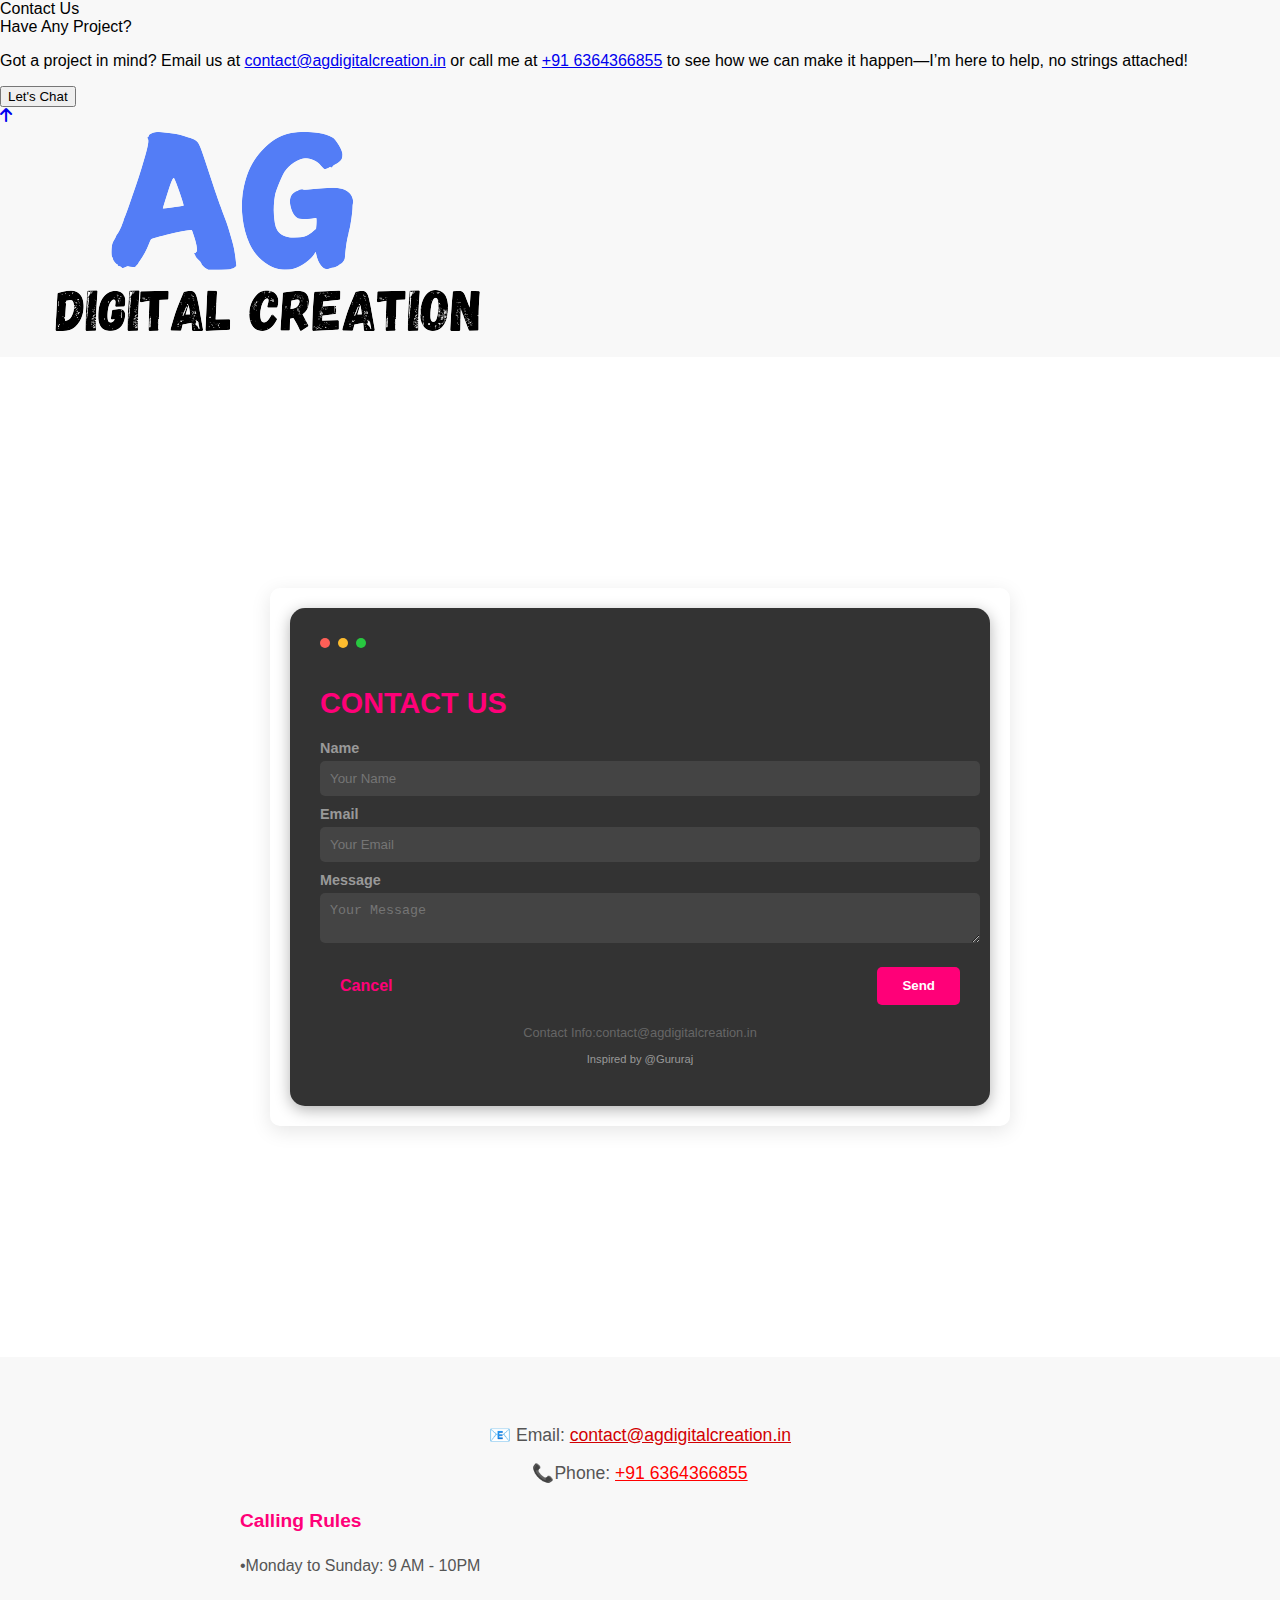
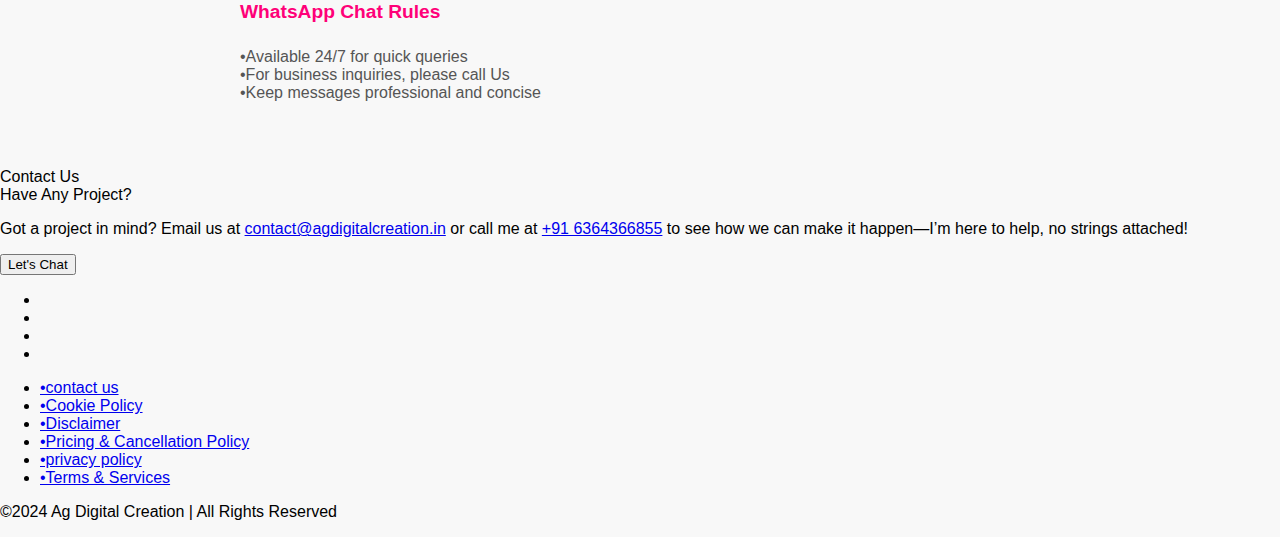
<file: contactus.html>
<!DOCTYPE html>
<html lang="en">

<head>
  <meta charset="UTF-8" />

  <!-- Contact Me section Start -->
  <section class="contact" id="contact">
    <div class="content">
      <div class="title"><span>Contact Us</span></div>
      <div class="text">
        <div class="topic">Have Any Project?</div>
<p>Got a project in mind? Email us at <a href="mailto:contact@agdigitalcreation.in">contact@agdigitalcreation.in</a> or call me at <a href="tel:+91 6364366855">+91 6364366855</a> to see how we can make it happen—I’m here to help, no strings attached!</p>
      <div class="button">
    <a href="https://wa.me/916364366855?text=Hello%2C%20I%20am%20interested%20in%20your%20content%20creation%20and%20digital%20marketing%20services.%20I%20would%20love%20to%20discuss%20my%20project%20and%20how%20we%20can%20collaborate.%20Please%20let%20me%20know%20how%20we%20can%20proceed." target="_blank">
        <button>Let's Chat</button>
    </a>
</div>
  <title>Responsive Portfolio Website HTML CSS| CodingNepal</title>
  <meta name="viewport" content="width=device-width, initial-scale=1.0" />
  <link href="https://cdnjs.cloudflare.com/ajax/libs/font-awesome/6.0.0-beta3/css/all.min.css" rel="stylesheet">
  <style>
    /* Base styles for general responsiveness */
    body {
      font-family: Arial, sans-serif;
      margin: 0;
      padding: 0;
      background-color: #f8f8f8;
    }

    .navbar {
      display: flex;
      justify-content: space-between;
      padding: 10px 20px;
      background-color: #333;
    }

    .navbar .logo a {
      color: white;
      font-size: 1.5em;
      text-decoration: none;
    }

    .contact-container {
      padding: 20px;
      background-color: #fff;
      border-radius: 10px;
      box-shadow: 0px 5px 20px rgba(0, 0, 0, 0.1);
    }

    .contact-form {
      margin-top: 20px;
    }

    .input-field {
      width: 100%;
      padding: 10px;
      background-color: #444;
      color: white;
      border: 1px solid #333;
      border-radius: 5px;
      margin-top: 10px;
    }

    .submit-button,
    .cancel-button {
      padding: 10px 20px;
      border-radius: 5px;
      color: white;
      cursor: pointer;
      font-weight: bold;
    }

    .submit-button {
      background-color: #ff0078;
    }

    .cancel-button {
      background-color: transparent;
      border: 2px solid #ff0078;
      color: #ff0078;
    }

    /* Media Query for devices smaller than 768px (typically tablets and phones) */
    @media only screen and (max-width: 768px) {
      .navbar {
        flex-direction: column;
        align-items: center;
      }

      .contact-container {
        width: 90%;
        margin: 20px auto;
        padding: 15px;
      }

      .input-field {
        width: 100%;
      }

      .submit-button,
      .cancel-button {
        width: 100%;
        font-size: 1.2em;
      }

      .fixed-logo {
  position: fixed;
  top: 10px;
  left: 10px;
  z-index: 1000;
}

.fixed-logo img {
  width: 20px; /* Default size for PC */
}

    #contact-info {
      background-color: #f8f8f8;
      padding: 50px 20px;
      text-align: center;
    }

    #contact-info .container {
      display: flex;
      flex-wrap: wrap;
      justify-content: center;
      gap: 20px;
      max-width: 1000px;
      margin: auto;
    }

    .contact-item {
      background-color: #fff;
      border: 1px solid #ddd;
      padding: 20px;
      border-radius: 10px;
      flex: 1 1 calc(33.33% - 40px);
      max-width: calc(33.33% - 40px);
      text-align: left;
    }

    .contact-item h4 {
      color: #ff0078;
      font-size: 1.2em;
      margin-bottom: 10px;
    }

    .contact-item p,
    .contact-item ul {
      color: #555;
      font-size: 1em;
      margin: 0;
    }

    .contact-item ul {
      list-style: none;
      padding-left: 0;
    }

    .contact-item ul li {
      margin-bottom: 5px;
    }

    .contact-item a {
      color: #d20103;
      text-decoration: underline;
    }

    /* Responsive adjustments */
    @media (max-width: 768px) {
      .contact-item {
        flex: 1 1 calc(50% - 20px);
        max-width: calc(50% - 20px);
      }
    }

    @media (max-width: 480px) {
      .contact-item {
        flex: 1 1 100%;
        max-width: 100%;
      }

/* Responsive adjustments */
@media (max-width: 768px) { /* Tablet and smaller screens */
  .fixed-logo img {
    width: 100px; /* Smaller size for tablets */
  }
}

@media (max-width: 480px) { /* Mobile screens */
  .fixed-logo img {
    width: 70px; /* Even smaller size for mobile */
  }
}


    /* For very small screens like smartphones */
    @media only screen and (max-width: 480px) {
      .contact-title {
        font-size: 1.5em;
      }

      .menu__link {
        font-size: 1.2em;
      }

      
      .input-field {
        padding: 12px;
        font-size: 1em;
      }

      .submit-button,
      .cancel-button {
        font-size: 1.2em;
        padding: 12px;
      }
    }
  </style>
</head>

<body>
  <!-- Move to up button -->
  <div class="scroll-button">
    <a href="#home"><i class="fas fa-arrow-up"></i></a>
  </div>
  <div class="fixed-logo">
    <a href="index.html"> <!-- Link to your desired page -->
      <img src="ag.png" alt="Logo">
    </a>
  </div>

  <!-- Contact Section -->
  <section id="contact-section" data-aos="fade-up" class="contact-section" style="background-color: #FFFFFF; padding: 50px; color: white; height: 100vh; display: flex; justify-content: center; align-items: center;">
    <div class="contact-container" style="max-width: 700px; width: 100%; margin: auto;">
      <div class="contact-form-card" style="background-color: #333; padding: 30px; border-radius: 15px; box-shadow: 0px 4px 15px rgba(0,0,0,0.3); position: relative;">
        
        <!-- Window top bar -->
        <div class="window-top-bar" style="display: flex; justify-content: flex-start; align-items: center; padding-bottom: 15px;">
          <span class="circle red" style="height: 10px; width: 10px; background-color: #ff5f57; border-radius: 50%; margin-right: 8px;"></span>
          <span class="circle yellow" style="height: 10px; width: 10px; background-color: #febc2e; border-radius: 50%; margin-right: 8px;"></span>
          <span class="circle green" style="height: 10px; width: 10px; background-color: #28c840; border-radius: 50%;"></span>
        </div>

        <form action="https://api.web3forms.com/submit" method="POST" class="contact-form" style="margin-top: 10px;">
          <input type="hidden" name="access_key" value="5d2f260a-3d1a-4cb6-9512-d4ff9164c657">

          <h2 class="contact-title" style="color: #ff0078; font-size: 1.8em; text-transform: uppercase; font-weight: bold; margin-bottom: 20px;">Contact Us</h2>

          <label for="name" class="input-label" style="display: block; color: #999; font-weight: bold; margin-top: 10px; font-size: 0.9em;">Name</label>
          <input type="text" id="name" name="name" placeholder="Your Name" required class="input-field" style="width: 100%; padding: 10px; background-color: #444; border: none; color: #fff; border-radius: 5px; margin-top: 5px;">

          <label for="email" class="input-label" style="display: block; color: #999; font-weight: bold; margin-top: 10px; font-size: 0.9em;">Email</label>
          <input type="email" id="email" name="email" placeholder="Your Email" required class="input-field" style="width: 100%; padding: 10px; background-color: #444; border: none; color: #fff; border-radius: 5px; margin-top: 5px;">

          <label for="message" class="input-label" style="display: block; color: #999; font-weight: bold; margin-top: 10px; font-size: 0.9em;">Message</label>
          <textarea id="message" name="message" placeholder="Your Message" required class="input-field" style="width: 100%; padding: 10px; background-color: #444; border: none; color: #fff; border-radius: 5px; margin-top: 5px;"></textarea>

          <div class="form-actions" style="display: flex; justify-content: space-between; margin-top: 20px;">
            <button type="button" class="cancel-button" style="background-color: transparent; border: none; color: #ff0078; font-weight: bold; cursor: pointer; font-size: 1em;">Cancel</button>
            <button type="submit" class="submit-button" style="background-color: #ff0078; border: none; padding: 10px 25px; color: white; border-radius: 5px; cursor: pointer; font-weight: bold;">Send</button>
          </div>
        </form>
        
        <!-- Footer Text -->
        <p class="contact-footer-text" style="text-align: center; color: #666; font-size: 0.8em; margin-top: 20px;">Contact Info:contact@agdigitalcreation.in </p>
        <p class="inspired-text" style="text-align: center; color: #999; font-size: 0.7em; margin-top: 5px;">Inspired by @Gururaj</p>
      </div>
    </div>
  </section>

  <!-- Contact Details Section Below -->
  <section id="contact-info" style="background-color: #f8f8f8; padding: 50px; text-align: center;">
    <div class="container" style="max-width: 800px; margin: auto;">
      
      <!-- Email Address -->
      <p style="color: #555; font-size: 1.1em; margin-bottom: 10px;">📧 Email: <a href="mailto:your-email@example.com" style="color: #D20103; text-decoration: underline;">contact@agdigitalcreation.in</a></p>

      <!-- Phone Number -->
      <p style="color: #555; font-size: 1.1em; margin-bottom: 10px;">
        📞Phone: <a href="tel:+916364366855" style="text-decoration: underline; color: red;">+91 6364366855</a>
      </p>

      <!-- Calling Rules -->
      <div style="text-align: left; margin-bottom: 20px;">
        <h4 style="color: #ff0078; font-size: 1.2em;">Calling Rules</h4>
        <ul style="color: #555; font-size: 1em; list-style-type: none; padding-left: 0;">
          <li>•Monday to Sunday: 9 AM - 10PM</li>
        </ul>
      </div>

      <!-- Chat Rules (WhatsApp) -->
      <div style="text-align: left;">
        <h4 style="color: #ff0078; font-size: 1.2em;">WhatsApp Chat Rules</h4>
        <ul style="color: #555; font-size: 1em; list-style-type: none; padding-left: 0;">
          <li>•Available 24/7 for quick queries</li>
          <li>•For business inquiries, please call Us</li>
          <li>•Keep messages professional and concise</li>
        </ul>
      </div>
    </div>
  </section>

 
  <!-- Contact Me section Start -->
  <section class="contact" id="contact">
    <div class="content">
      <div class="title"><span>Contact Us</span></div>
      <div class="text">
        <div class="topic">Have Any Project?</div>
<p>Got a project in mind? Email us at <a href="mailto:contact@agdigitalcreation.in">contact@agdigitalcreation.in</a> or call me at <a href="tel:+91 6364366855">+91 6364366855</a> to see how we can make it happen—I’m here to help, no strings attached!</p>
      <div class="button">
    <a href="https://wa.me/916364366855?text=Hello%2C%20I%20am%20interested%20in%20your%20content%20creation%20and%20digital%20marketing%20services.%20I%20would%20love%20to%20discuss%20my%20project%20and%20how%20we%20can%20collaborate.%20Please%20let%20me%20know%20how%20we%20can%20proceed." target="_blank">
        <button>Let's Chat</button>
    </a>
</div>

      </div>
    </div>
  </section>
  

  <footer class="footer">
   
    <ul class="social-icon">
    
      <li class="social-icon__item"><a class="social-icon__link" href="https://x.com/agdigicreation?s=21">
          <ion-icon name="logo-twitter"></ion-icon>
        </a></li>
      <li class="social-icon__item"><a class="social-icon__link" href="https://tinyurl.com/28b8f8sv">
          <ion-icon name="logo-linkedin"></ion-icon>
        </a></li>
      <li class="social-icon__item"><a class="social-icon__link" href="https://tinyurl.com/y9km7t3a">
          <ion-icon name="logo-instagram"></ion-icon>
        </a></li>
		 <li class="social-icon__item"><a class="social-icon__link" href="https://www.youtube.com/channel/UCCirxAK6j7GvlTBu9n8UhNw">
          <ion-icon name="logo-youtube"></ion-icon>
        </a></li>
    </ul>
    <ul class="menu">
        <li class="menu__item"><a class="menu__link" href="contactus.html">•contact us</a></li>
      <li class="menu__item"><a class="menu__link" href="cokkie.html">•Cookie Policy</a></li>
      <li class="menu__item"><a class="menu__link" href="disclamier.html">•Disclaimer</a></li>
      <li class="menu__item"><a class="menu__link" href="Pricing%20and%20canceltion%20policy.html">•Pricing & Cancellation Policy</a></li>
     <li class="menu__item"><a class="menu__link" href="privacy%20policy.html">•privacy policy</a></li>
      <li class="menu__item"><a class="menu__link" href="terms.html">•Terms & Services</a></li>


    </ul>
    <p>&copy;2024 Ag Digital Creation | All Rights Reserved</p>
  </footer>
</html>
</file>
